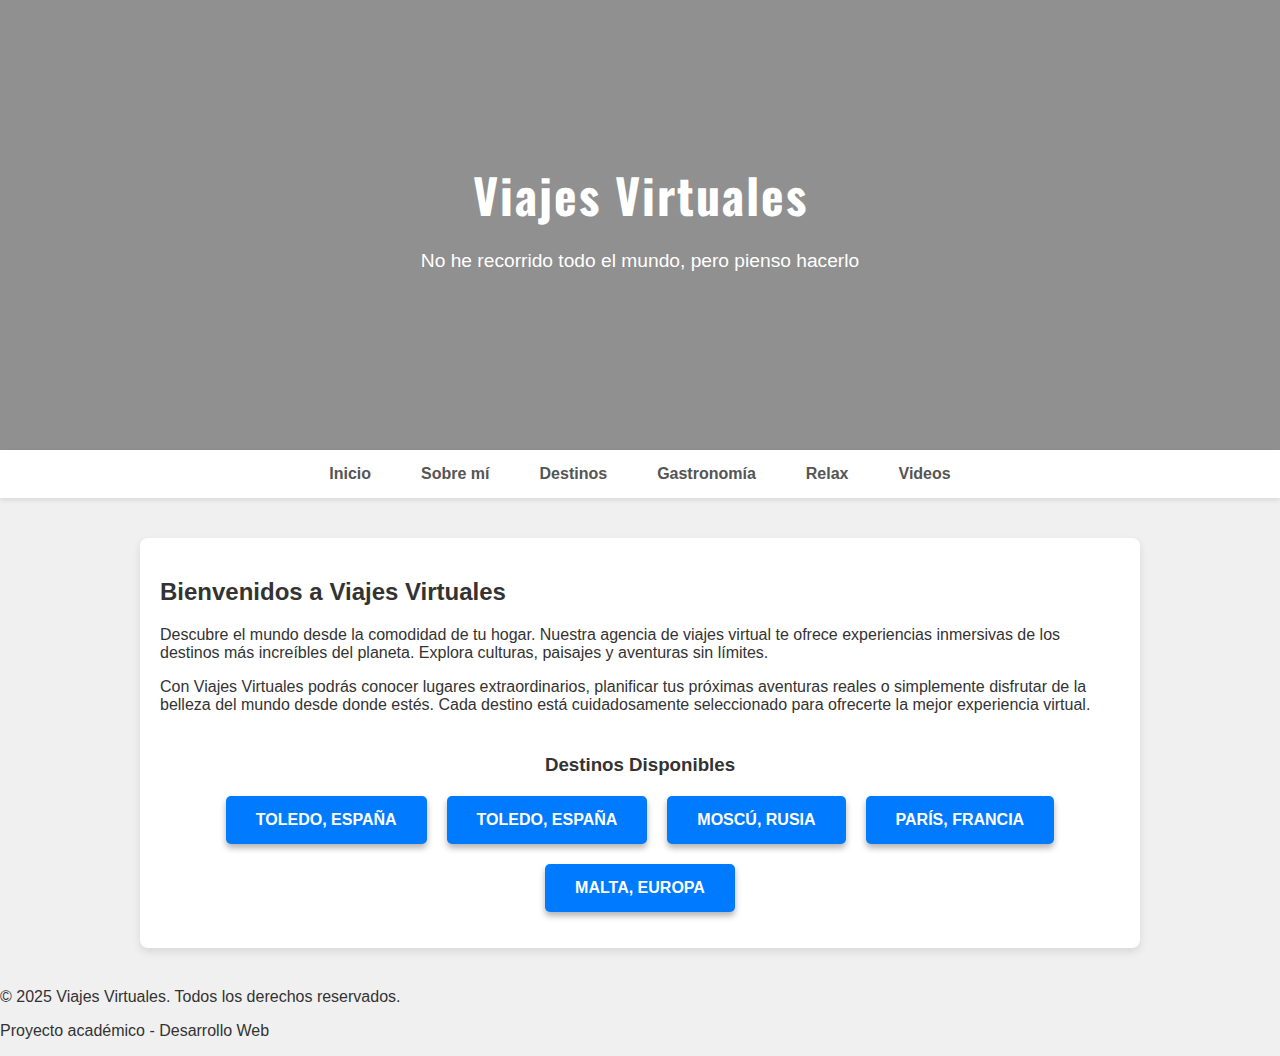
<file: index.html>
<!DOCTYPE html>
<html lang="es">
<head>
    <meta charset="UTF-8">
    <meta name="viewport" content="width=device-width, initial-scale=1.0">
    <title>Viajes Virtuales</title>
    
    <link href="https://fonts.googleapis.com/css2?family=Oswald:wght@400;700&display=swap" rel="stylesheet">
    
    <style>
        /* Estilos generales y fondo de la página */
        body {
            font-family: Arial, sans-serif;
            margin: 0;
            padding: 0;
            background-color: #f0f0f0;
            color: #333;
        }

        /* Estilo del encabezado principal (el banner superior) */
        .hero-banner {
            background: linear-gradient(rgba(0, 0, 0, 0.4), rgba(0, 0, 0, 0.4)), url('https://img.freepik.com/foto-gratis/hermosos-paisajes-naturales-cascadas_23-2150787950.jpg?semt=ais_incoming&w=740&q=80') no-repeat center center;
            background-size: cover;
            height: 50vh; /* Altura del banner */
            display: flex;
            flex-direction: column;
            justify-content: center;
            align-items: center;
            color: #fff;
            text-align: center;
        }

        .hero-banner h1 {
            font-family: 'Oswald', sans-serif;
            font-size: 3em;
            margin: 0;
            letter-spacing: 2px;
        }
        
        .hero-banner p {
            font-size: 1.2em;
        }

        /* Estilos para el menú de navegación */
        .main-nav {
            background-color: #fff;
            padding: 15px 0;
            box-shadow: 0 2px 5px rgba(0,0,0,0.1);
            text-align: center;
        }

        .main-nav ul {
            list-style: none;
            padding: 0;
            margin: 0;
            display: flex;
            justify-content: center;
            gap: 20px;
        }

        .main-nav a {
            text-decoration: none;
            color: #555;
            font-weight: bold;
            padding: 10px 15px;
            transition: color 0.3s;
        }

        .main-nav a:hover {
            color: #007bff;
        }

        /* Estilos para el contenido principal y los enlaces */
        .container {
            max-width: 960px;
            margin: 40px auto;
            padding: 20px;
            background-color: #fff;
            box-shadow: 0 4px 8px rgba(0,0,0,0.1);
            border-radius: 8px;
        }

        .destinations {
            text-align: center;
            margin-top: 40px;
        }

        .destination-links {
            list-style: none;
            padding: 0;
            display: flex;
            flex-wrap: wrap;
            justify-content: center;
            gap: 20px;
            margin-top: 20px;
        }

        .destination-links a {
            display: block;
            background-color: #007bff;
            color: #fff;
            padding: 15px 30px;
            text-decoration: none;
            border-radius: 5px;
            font-weight: bold;
            text-transform: uppercase;
            transition: background-color 0.3s ease, transform 0.3s ease;
            box-shadow: 0 4px 6px rgba(0, 0, 0, 0.3);
        }

        .destination-links a:hover {
            background-color: #0056b3;
            transform: translateY(-3px);
        }

        .footer-link {
            display: inline-block;
            background-color: #6c757d;
            color: #fff;
            padding: 10px 20px;
            text-decoration: none;
            border-radius: 5px;
            margin-top: 20px;
        }

        .footer-link:hover {
            background-color: #5a6268;
        }
    </style>
</head>
<body>

    <header class="hero-banner">
        <h1>Viajes Virtuales</h1>
        <p>No he recorrido todo el mundo, pero pienso hacerlo</p>
    </header>

    <nav class="main-nav">
        <ul>
            <li><a href="index.html">Inicio</a></li>
            <li><a href="nosotros.html">Sobre mí</a></li>
            <li><a href="#destinos">Destinos</a></li>
            <li><a href="#">Gastronomía</a></li>
            <li><a href="#">Relax</a></li>
            <li><a href="#">Videos</a></li>
        </ul>
    </nav>
    
    <div class="container">
        <h2>Bienvenidos a Viajes Virtuales</h2>
        <p>Descubre el mundo desde la comodidad de tu hogar. Nuestra agencia de viajes virtual te ofrece experiencias inmersivas de los destinos más increíbles del planeta. Explora culturas, paisajes y aventuras sin límites.</p>
        <p>Con Viajes Virtuales podrás conocer lugares extraordinarios, planificar tus próximas aventuras reales o simplemente disfrutar de la belleza del mundo desde donde estés. Cada destino está cuidadosamente seleccionado para ofrecerte la mejor experiencia virtual.</p>

        <div class="destinations" id="destinos">
            <h3>Destinos Disponibles</h3>
            <ul class="destination-links">
                <li><a href?"España.html">Toledo, España</a></li>
                <li><a href="España.html">Toledo, España</a></li>
                <li><a href="moscu.html">Moscú, Rusia</a></li>
                <li><a href="paris.html">París, Francia</a></li>
                <li><a href="malta.html">Malta, Europa</a></li>
            </ul>
        </div>
    </div>
    
    <footer>
        <p>&copy; 2025 Viajes Virtuales. Todos los derechos reservados.</p>
        <p>Proyecto académico - Desarrollo Web</p>
    </footer>

</body>
</html>
</file>
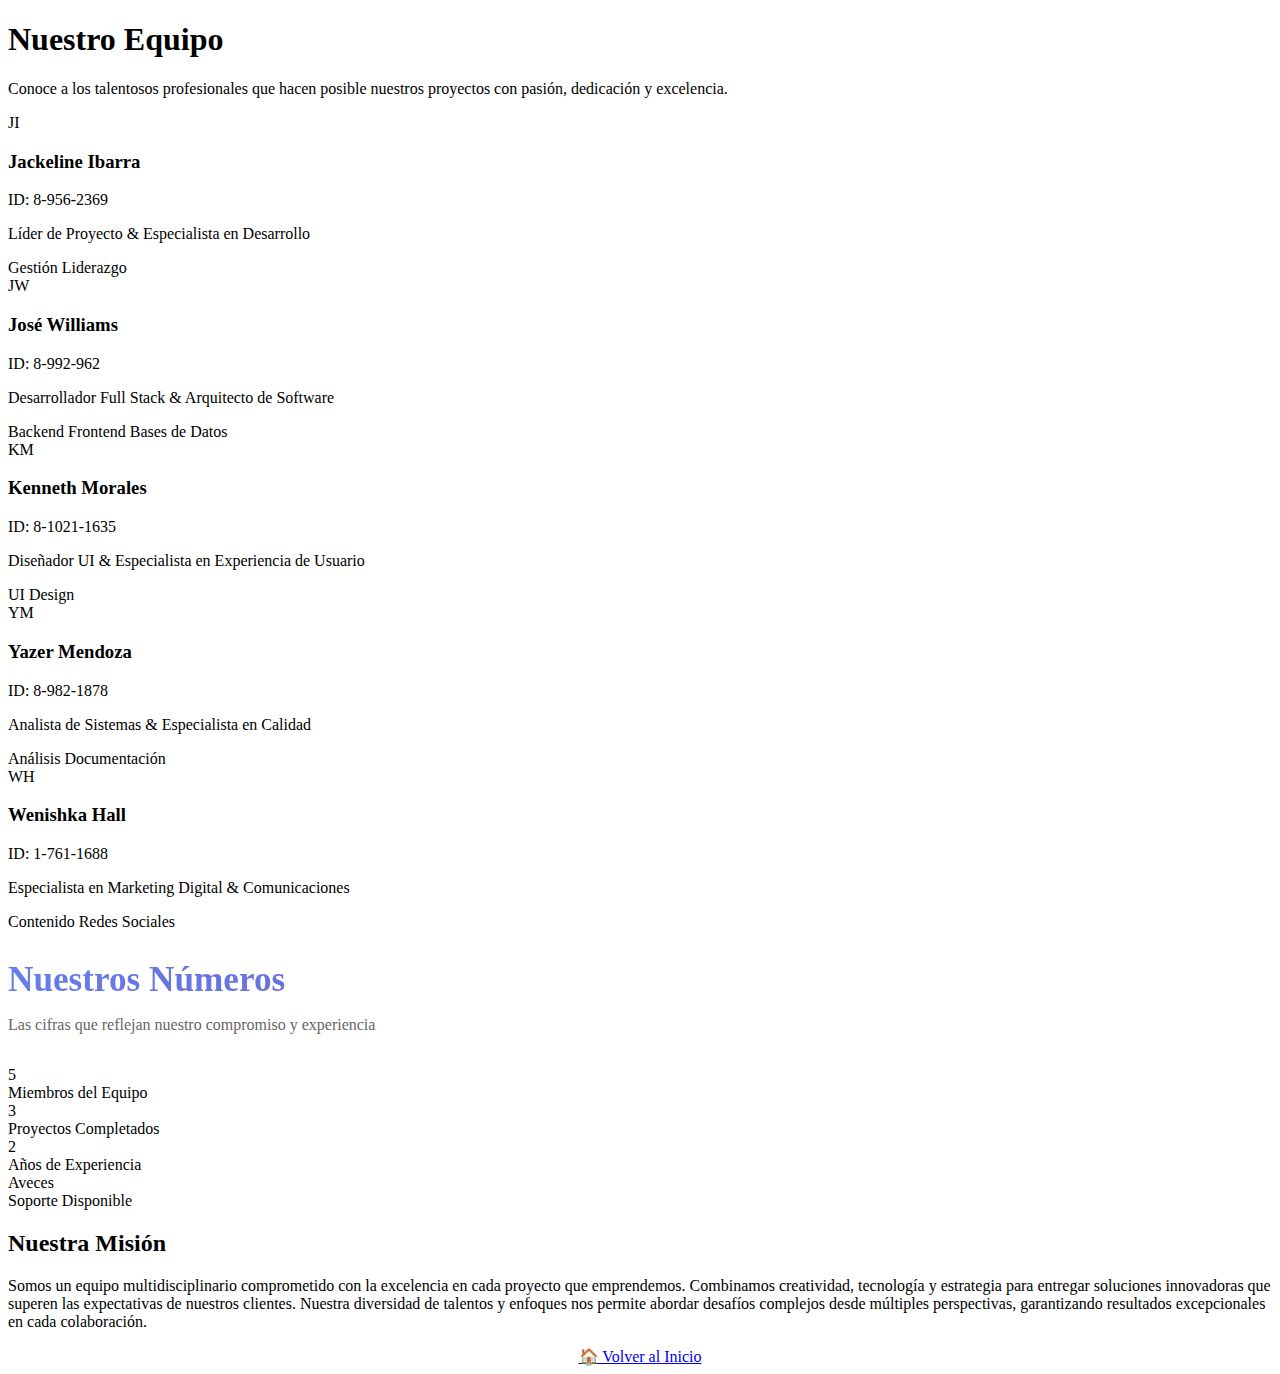
<file: Nosotros.html>
<!DOCTYPE html>
<html lang="es">
<head>
    <meta charset="UTF-8">
    <meta name="viewport" content="width=device-width, initial-scale=1.0">
    <title>Nosotros - Nuestro Equipo</title>
    <link rel="stylesheet" href="Nosotros.css">
</head>
<body>
    <div class="container">
        <header class="header">
            <div class="header-content">
                <h1>Nuestro Equipo</h1>
                <p>Conoce a los talentosos profesionales que hacen posible nuestros proyectos con pasión, dedicación y excelencia.</p>
            </div>
        </header>

        <section class="team-grid">
            <div class="team-card" style="animation: fadeInUp 0.6s ease-out 0.1s both;">
                <div class="avatar">JI</div>
                <h3 class="member-name">Jackeline Ibarra</h3>
                <div class="member-id">ID: 8-956-2369</div>
                <p class="member-role">Líder de Proyecto & Especialista en Desarrollo</p>
                <div class="member-skills">
                    <span class="skill-tag">Gestión</span>
                    <span class="skill-tag">Liderazgo</span>
                </div>
            </div>

            <div class="team-card" style="animation: fadeInUp 0.6s ease-out 0.2s both;">
                <div class="avatar">JW</div>
                <h3 class="member-name">José Williams</h3>
                <div class="member-id">ID: 8-992-962</div>
                <p class="member-role">Desarrollador Full Stack & Arquitecto de Software</p>
                <div class="member-skills">
                    <span class="skill-tag">Backend</span>
                    <span class="skill-tag">Frontend</span>
                    <span class="skill-tag">Bases de Datos</span>
                </div>
            </div>

            <div class="team-card" style="animation: fadeInUp 0.6s ease-out 0.3s both;">
                <div class="avatar">KM</div>
                <h3 class="member-name">Kenneth Morales</h3>
                <div class="member-id">ID: 8-1021-1635</div>
                <p class="member-role">Diseñador UI & Especialista en Experiencia de Usuario</p>
                <div class="member-skills">
                    <span class="skill-tag">UI Design</span>
                </div>
            </div>

            <div class="team-card" style="animation: fadeInUp 0.6s ease-out 0.4s both;">
                <div class="avatar">YM</div>
                <h3 class="member-name">Yazer Mendoza</h3>
                <div class="member-id">ID: 8-982-1878</div>
                <p class="member-role">Analista de Sistemas & Especialista en Calidad</p>
                <div class="member-skills">
                    <span class="skill-tag">Análisis</span>
                    <span class="skill-tag">Documentación</span>
                </div>
            </div>

            <div class="team-card" style="animation: fadeInUp 0.6s ease-out 0.5s both;">
                <div class="avatar">WH</div>
                <h3 class="member-name">Wenishka Hall</h3>
                <div class="member-id">ID: 1-761-1688</div>
                <p class="member-role">Especialista en Marketing Digital & Comunicaciones</p>
                <div class="member-skills">
                    <span class="skill-tag">Contenido</span>
                    <span class="skill-tag">Redes Sociales</span>
                </div>
            </div>
        </section>

        <section class="stats-section">
            <h2 style="font-size: 2.2rem; margin-bottom: 1rem; background: linear-gradient(45deg, #667eea, #764ba2); -webkit-background-clip: text; -webkit-text-fill-color: transparent; background-clip: text;">Nuestros Números</h2>
            <p style="color: #666; margin-bottom: 2rem;">Las cifras que reflejan nuestro compromiso y experiencia</p>
            
            <div class="stats-grid">
                <div class="stat-item">
                    <div class="stat-number">5</div>
                    <div class="stat-label">Miembros del Equipo</div>
                </div>
                <div class="stat-item">
                    <div class="stat-number">3</div>
                    <div class="stat-label">Proyectos Completados</div>
                </div>
                <div class="stat-item">
                    <div class="stat-number">2</div>
                    <div class="stat-label">Años de Experiencia</div>
                </div>
                <div class="stat-item">
                    <div class="stat-number">Aveces</div>
                    <div class="stat-label">Soporte Disponible</div>
                </div>
            </div>
        </section>

        <section class="mission-section">
            <div class="mission-content">
                <h2>Nuestra Misión</h2>
                <p>Somos un equipo multidisciplinario comprometido con la excelencia en cada proyecto que emprendemos. Combinamos creatividad, tecnología y estrategia para entregar soluciones innovadoras que superen las expectativas de nuestros clientes. Nuestra diversidad de talentos y enfoques nos permite abordar desafíos complejos desde múltiples perspectivas, garantizando resultados excepcionales en cada colaboración.</p>
            </div>
        </section>

        <div style="text-align: center;">
            <a href="index.html" class="back-link">
                <span>🏠 Volver al Inicio</span>
            </a>
        </div>
    </div>
</body>

</html>
</file>
<file: Nosotros.css>

</file>
